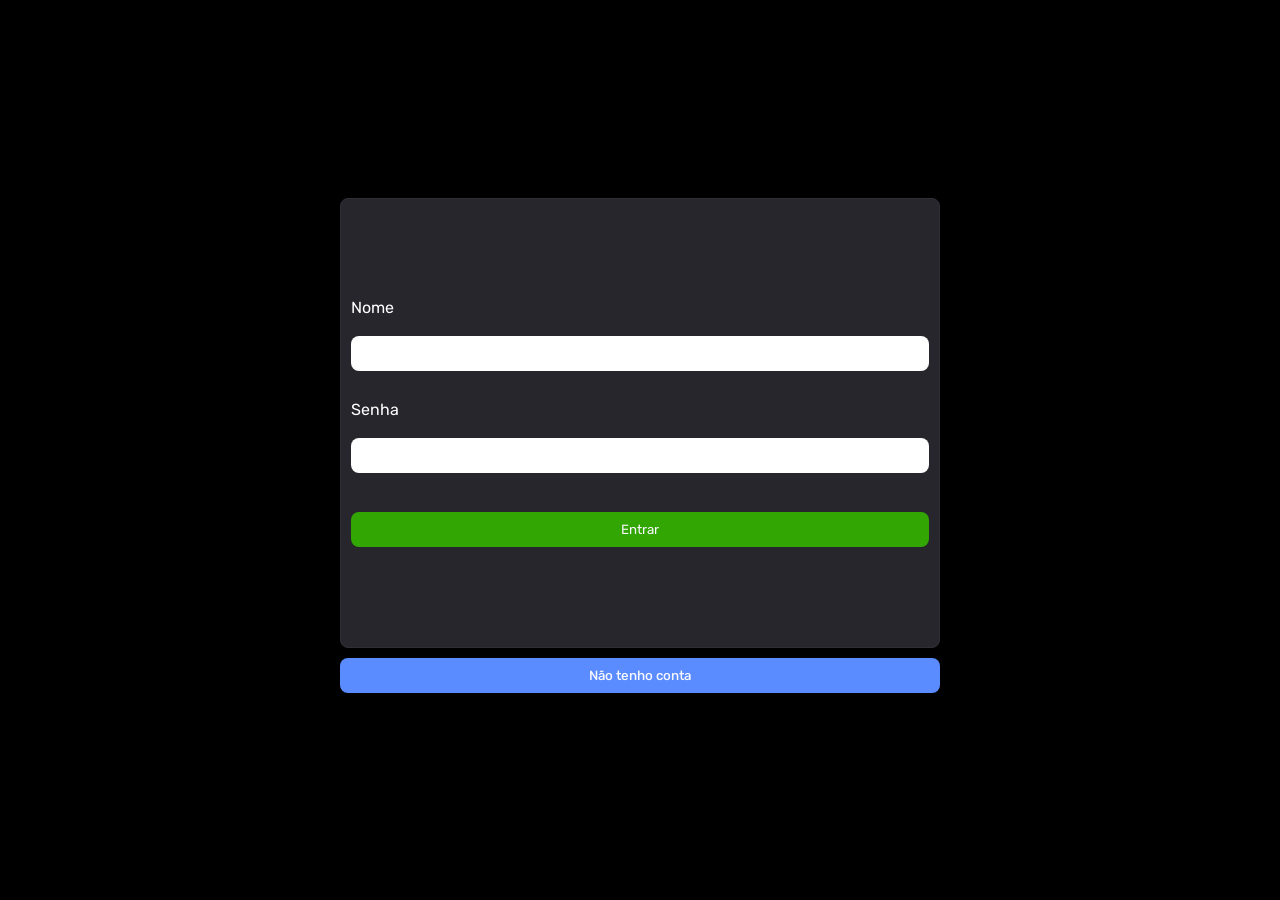
<file: index.html>
<!doctype html>
<html lang="pt-br">
    <head>
        <meta charset="UTF-8" />
        <meta name="viewport" content="width=device-width, initial-scale=1.0" />
        <title>Document</title>
        <link rel="stylesheet" href="base.css" />
        <script src="scripts/users.js" defer></script>
        <script src="script.js" defer></script>
    </head>
    <body>
    </body>
</html>
</file>
<file: base.css>
@import url("https://fonts.googleapis.com/css2?family=Rubik:ital,wght@0,300..900;1,300..900&display=swap");

* {
    margin: 0px;
    padding: 0px;
    box-sizing: border-box;
    outline: none;
    font-family: "Rubik";
}

body {
    background-color: black;
    color: white;
}

/* Cores*/

:root {
    --onyx: #131316ff;
    --shadow-grey: #1c1c21ff;
    --shadow-grey-2: #26262cff;
    --graphite: #2f3037ff;
    --gunmetal: #393a41ff;
    --charcoal: #4b4c52ff;
    --charcoal-2: #5b5c62ff;
    --dim-grey: #6a6b70ff;
}

/* Estilização base*/

header {
    width: 100%;
    height: 60px;
    background-color: var(--shadow-grey);
    border-bottom: 1px solid var(--shadow-grey-2);
    display: flex;
    flex-direction: row;
    padding: 0px 10px;
    justify-content: space-between;
}

.center {
    position: absolute;
    top: 0;
    bottom: 0;
    left: 0;
    right: 0;
    margin: auto;
    display: flex;
    flex-direction: column;
    justify-content: center;
    align-items: center;
}

/* Forms */
.form-card {
    min-height: 450px;
    min-width: min(600px, 100vw - 30px);
    max-height: 450px;
    max-width: min(600px, 100vw - 30px);
    background-color: var(--shadow-grey-2);
    border: 1px solid var(--graphite);
    border-radius: 8px;
    padding: 10px;
    display: flex;
    flex-direction: column;
    justify-content: center;
}

.form-input {
    padding: 10px;
    border-radius: 8px;
    border: none;
    margin-bottom: 10px;
}

.form-button {
    padding: 10px;
    border-radius: 8px;
    border: none;
    margin-top: 10px;
    background-color: #32a602;
    color: ghostwhite;
}

.form-button:hover {
    opacity: 0.8;
}
/* Buttons */

.green-button {
    background-color: #32a602;
        color: ghostwhite;
}

.red-button {
    background-color: #fe5643;
        color: ghostwhite;
}

.blue-button {
    background-color: #5a8cff;
        color: ghostwhite;
}

.neutral-button {
    background-color: #e2e2e2;
        color: var(--onyx);
}

.red-button,
.green-button,
.blue-button,
.neutral-button,
.cart-button{
    font-weight: 450;
    border: none;
    margin: 10px 0px;
    padding: 10px;
    border-radius: 8px;
}

.red-button:hover,
.green-button:hover,
.blue-button:hover,
.neutral-button:hover,
.cart-button:hover {
    opacity: 0.8;
}



@media (max-width: 600px){

    .form-card {
        min-width: max(300px, 100vw - 30px);
        max-width: max(300px, 100vw - 30px);
    }
}
</file>
<file: pages/auth.css>
#alt-new-user-button, #alt-auth-user-button{
    width: calc(100% - 30px);
    max-width: 600px;
}
</file>
<file: pages/cart.css>
main {
    margin: 20px 0px;
}

#header-tools-left {
    display: flex;
    flex-direction: row;
    align-items: center;
    gap: 10px;
}

#header-tools-right {
    display: flex;
    flex-direction: row;
    align-items: center;
    gap: 10px;
}

#cart-card {
    display: flex;
    min-height: 600px;
    min-width: min(1200px, 100vw - 30px);
    max-height: 800px;
    max-width: min(1200px, 100vw - 30px);
    background-color: var(--shadow-grey);
    border: 1px solid var(--shadow-grey-2);
    border-radius: 8px;
    margin: auto;
    flex-direction: column;
    justify-content: space-between;
    flex-wrap: nowrap;
    padding: 10px;
    gap: 30px;
}


#product-list{
    display: flex;
    flex-direction: column;
    justify-content: start;
    gap: 20px;

}

.row {
    display: flex;
    flex-direction: row;
    flex-wrap: nowrap;
    gap: 20px;
}

.product-texts {
    display: flex;
    flex-grow: 1;
    flex-direction: column;
    flex-wrap: nowrap;
}

.product-image {
    background-color: white;
    max-width: 150px;
    max-height: 150px;
    min-width: 150px;
    min-height: 150px;
    padding: 10px;
    border-radius: 8px;
}

.product-name {
    display: -webkit-box;
    -webkit-line-clamp: 2;
    line-clamp: 2;
    -webkit-box-orient: vertical;
    font-size: 24px;
    overflow: hidden;
}

.product-price {
    color: palegreen;
}

.pair-texts {
    display: flex;
    flex-direction: column;
}

.product-prices {
    display: flex;
    flex-direction: row;
    gap: 5px;
}

.product-category {
    color: var(--dim-grey);
}
.product-description {
    margin-top: 20px;
    font-size: 20px;
}

.none-products {
    margin: auto;
    display: flex;
    flex-direction: column;
    justify-content: center;
}

.none-products p {
    color: var(--dim-grey);
    text-align: center;
}

@media (max-width: 600px){

    .cart-card {
        min-height: 450px;
        min-width: max(300px, 100vw - 20px);
        max-height: 450px;
        max-width: max(300px, 100vw - 20px);
    }
    .product-image {
        width: 100px;
        height: 100px;
        min-width: 100px;
        min-height: 100px;
    }

    .product-name {
        -webkit-line-clamp: 1;
        line-clamp: 1;
        font-size: 16px;

    }

    .product-description {
        margin-top: 20px;
        font-size: 14px;
    }

    .pair-texts {
        flex-direction: row-reverse;
        justify-content: space-between;
        gap: 5px;
    }

    .product-total-price {
        display: none;
    }

    .product-unit-price {
        text-align: right;
    }
}
</file>
<file: pages/product_info.css>
#header-tools-left {
    display: flex;
    flex-direction: row;
    align-items: center;
    gap: 10px;
}

#header-tools-right {
    display: flex;
    flex-direction: row;
    align-items: center;
    gap: 10px;
}

main {
    margin: 20px 0px;
}

#product-card {
    display: flex;
    min-height: 600px;
    min-width: min(1200px, 100vw - 30px);
    max-height: 800px;
    max-width: min(1200px, 100vw - 30px);
    background-color: var(--shadow-grey);
    border: 1px solid var(--shadow-grey-2);
    border-radius: 8px;
    margin: auto;
    flex-direction: column;
    justify-content: start;
    flex-wrap: nowrap;
    padding: 10px;
}

#first-row {
    display: flex;
    flex-direction: row;
    flex-wrap: nowrap;
    gap: 20px;
}

#product-texts {
    display: flex;
    flex-grow: 1;
    flex-direction: column;
    flex-wrap: nowrap;
}

#product-image {
    background-color: white;
    width: 200px;
    height: 200px;
    min-width: 200px;
    min-height: 200px;
    padding: 10px;
    border-radius: 8px;
}

#product-name {
    display: -webkit-box;
    -webkit-line-clamp: 2;
    line-clamp: 2;
    -webkit-box-orient: vertical;
    font-size: 36px;
    overflow: hidden;
}

#pair-texts {
    display: flex;
    flex-direction: column;
}

#buttons {
    display: flex;
    gap: 8px;
}

#product-price {
    color: palegreen;
}

#product-category {
    color: var(--dim-grey);
}
#product-description {
    margin-top: 20px;
    font-size: 20px;
}

@media (max-width: 600px){
    #first-row {
        gap: 10px;
    }
    #product-card {
        min-height: 450px;
        min-width: max(300px, 100vw - 20px);
        max-height: 450px;
        max-width: max(300px, 100vw - 20px);
    }
    #product-image {
        width: 100px;
        height: 100px;
        min-width: 100px;
        min-height: 100px;
    }

    #product-name {
        -webkit-line-clamp: 1;
        line-clamp: 1;
        font-size: 24px;

    }

    #pair-texts {
        flex-direction: row;
        gap: 5px;
    }
    #product-description {
        margin-top: 20px;
        font-size: 14px;
    }
}
</file>
<file: pages/products.css>
:root{
    --value: 250px
}

#header-tools-left {
    display: flex;
    flex-direction: row;
    align-items: center;
    gap: 10px;
}

#header-tools-right {
    display: flex;
    flex-direction: row;
    align-items: center;
    gap: 10px;
}

main {
    margin: 20px 0px;
}

#products {
    justify-content: center;
    list-style: none;
    display: grid;
    max-width: 1200px;
    margin: 0px auto;
    grid-template-columns: repeat(auto-fill, var(--value));
    gap: 20px;
}

.product-card {
    height: var(--value);
    border-radius: 8px;
    background-color: var(--shadow-grey);
    border: 1px solid var(--shadow-grey-2);
    margin: 10px;
    overflow: hidden;
}
.product-image {
    background-color: white;
    width: 100%;
    height: calc(var(--value) * 0.6);
    padding: 10px;
}

.product-name {
    margin: 0px 5px;
    display: -webkit-box;
    -webkit-line-clamp: 2;
    line-clamp: 2;
    -webkit-box-orient: vertical;
    overflow: hidden;
}
.product-price {
    color: palegreen;
    margin: 0px 5px;
}

@media (max-width: 600px) {
    :root {
        --value: 175px;
    }

    #products {
        gap: 10px
    }
}
</file>
